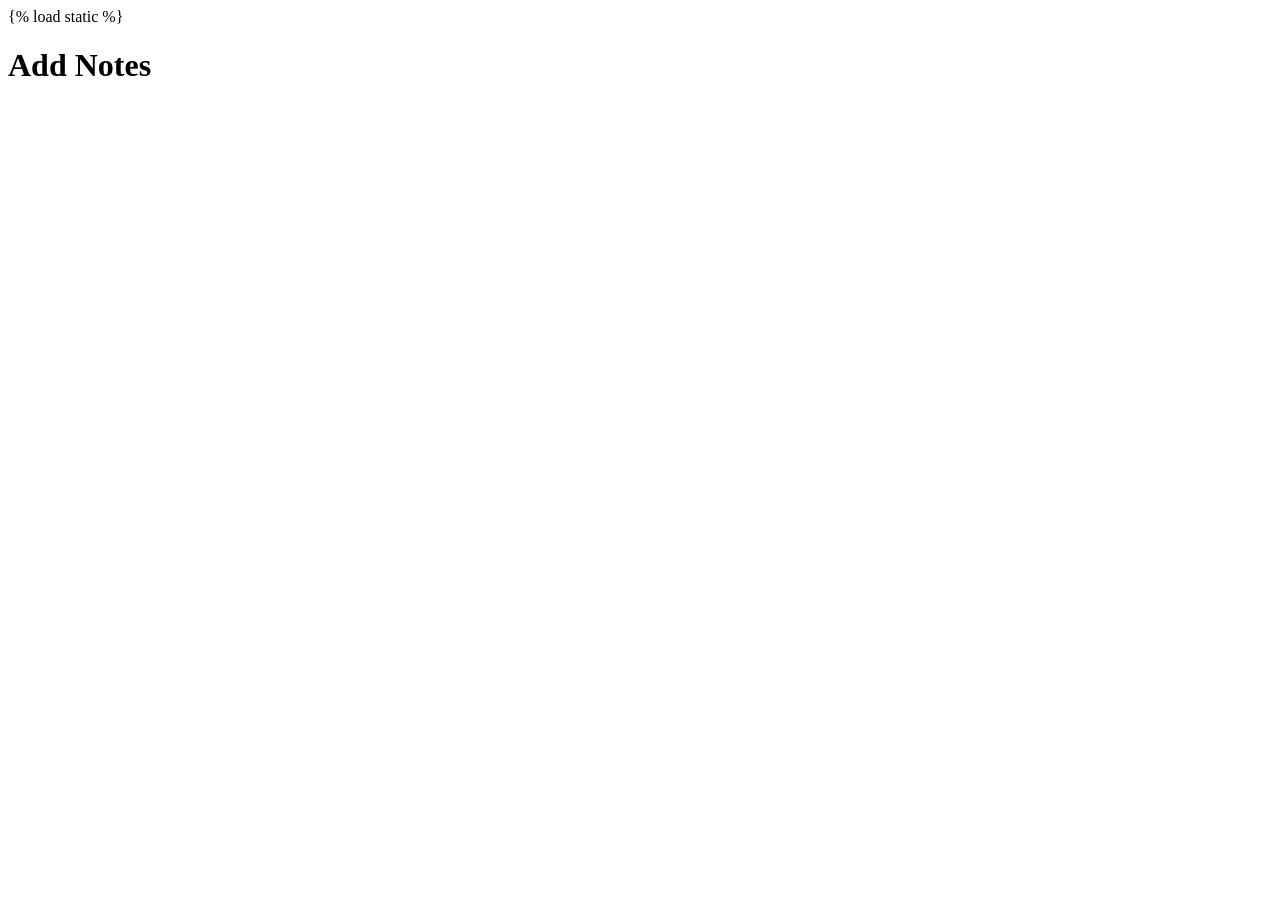
<file: main/templates/main/index.html>
{% load static %}

<!DOCTYPE html>
<html lang="en">
<head>
    <meta charset="UTF-8">
    <meta name="viewport" content="width=<device-width>, initial-scale=1.0">
    <title>Document</title>
</head>
<body>
    <h1> Add Notes</h1>
</body>
</html>
</file>
